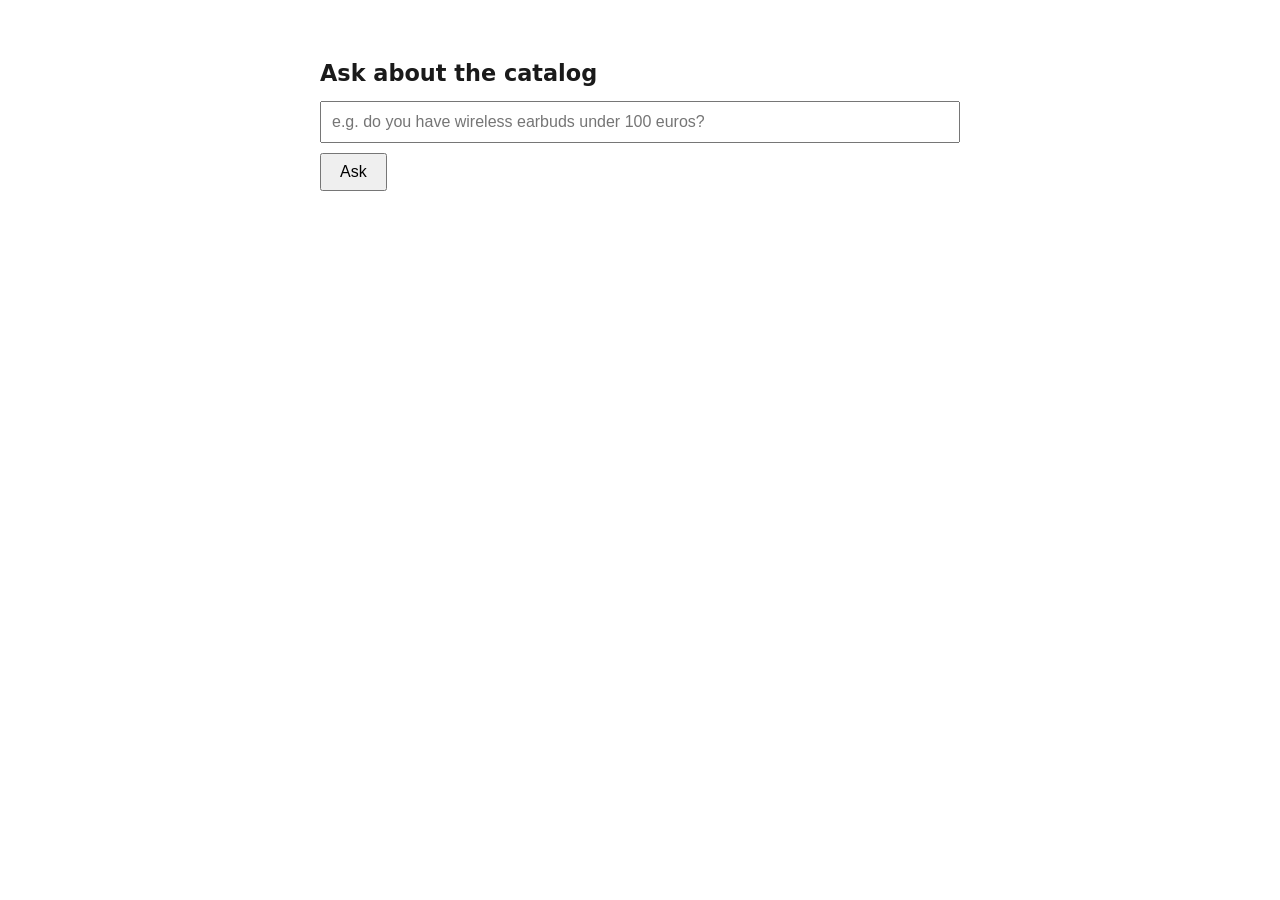
<file: notebooks/TD3_rag/mini_project/templates/index.html>
<!DOCTYPE html>
<html lang="en">
<head>
  <meta charset="UTF-8" />
  <title>Fnac Catalog Chatbot</title>
  <style>
    body { font-family: system-ui, sans-serif; max-width: 640px; margin: 60px auto; padding: 0 16px; color: #1a1a1a; }
    h1 { font-size: 1.4rem; }
    #question { width: 100%; padding: 10px; font-size: 1rem; box-sizing: border-box; }
    #ask { margin-top: 10px; padding: 8px 18px; font-size: 1rem; cursor: pointer; }
    #answer { margin-top: 24px; white-space: pre-wrap; line-height: 1.5; }
    #sources { margin-top: 12px; font-size: 0.85rem; color: #555; }
    .error { color: #b3261e; }
  </style>
</head>
<body>
  <h1>Ask about the catalog</h1>
  <input id="question" type="text" placeholder="e.g. do you have wireless earbuds under 100 euros?" />
  <button id="ask">Ask</button>
  <div id="answer"></div>
  <div id="sources"></div>

  <script>
    const questionEl = document.getElementById("question");
    const answerEl = document.getElementById("answer");
    const sourcesEl = document.getElementById("sources");
    const askEl = document.getElementById("ask");

    async function ask() {
      const question = questionEl.value.trim();
      if (!question) return;
      answerEl.textContent = "Thinking...";
      sourcesEl.textContent = "";
      try {
        const res = await fetch("/ask", {
          method: "POST",
          headers: { "Content-Type": "application/json" },
          body: JSON.stringify({ question }),
        });
        const data = await res.json();
        if (!res.ok) {
          answerEl.innerHTML = `<span class="error">${data.error || "Something went wrong."}</span>`;
          return;
        }
        answerEl.textContent = data.answer;
        sourcesEl.textContent = "Retrieved: " + data.sources.map(s => `${s.name} (${s.category})`).join(", ");
      } catch (err) {
        answerEl.innerHTML = `<span class="error">Request failed: ${err}</span>`;
      }
    }

    askEl.addEventListener("click", ask);
    questionEl.addEventListener("keydown", (e) => { if (e.key === "Enter") ask(); });
  </script>
</body>
</html>
</file>
